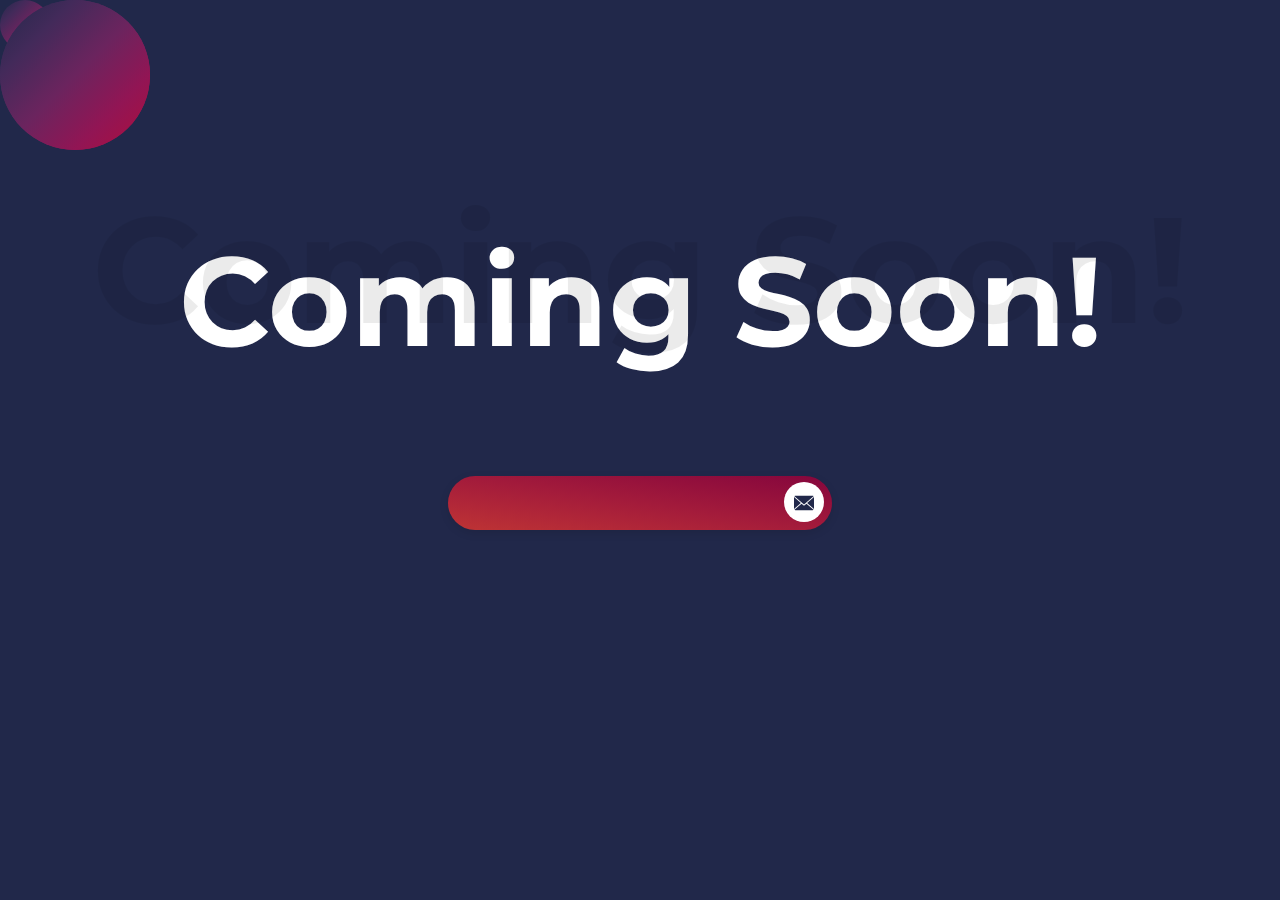
<file: index.html>
<!DOCTYPE html>
<html lang="eng">
<head>
    <meta charset="utf-8">
    <title>Coming Soon</title>
    <meta name="description" content="">
    <meta http-equiv="X-UA-Compatible" content="IE=edge">
    <meta name="viewport" content="width=device-width, initial-scale=1, maximum-scale=1">
    <meta property="og:image" content="path/to/image.jpg">
    <link href="https://fonts.googleapis.com/css?family=Montserrat" rel="stylesheet">
    <link rel="icon" href="img/favicon/favicon.ico">
    <link rel="apple-touch-icon" sizes="180x180" href="img/favicon/apple-touch-icon-180x180.png">
    <meta name="theme-color" content="#000">
    <link rel="stylesheet" href="css/main.min.css">
</head>
<body>

<main>
    <div id="coming-soon">
        <div class="background">
            <div class="burble"></div>
            <div class="burble"></div>
            <div class="burble"></div>
            <div class="burble"></div>
        </div>

        <div class="coming-wrapp">
            <h1>Coming Soon!</h1>
            <h1 class="shadow">Coming Soon!</h1>
            <div class="subscribe">
                <input type="email" name="subscibe" required>
                <button type="submit" class="pulse">
                    <img src="img/coming-soon/mail.svg" alt="mail">
                </button>
            </div>
        </div>
    </div>
</main>


<script src="js/scripts.min.js"></script>

</body>
</html>
</file>
<file: css/main.min.css>
@font-face {
    font-family: roboto-example;
    font-weight: 400;
    font-style: normal;
    src: url(../fonts/RobotoRegular/RobotoRegular.eot);
    src: url(../fonts/RobotoRegular/RobotoRegular.eot?#iefix) format("embedded-opentype"), url(../fonts/RobotoRegular/RobotoRegular.woff) format("woff"), url(../fonts/RobotoRegular/RobotoRegular.ttf) format("truetype")
}

@font-face {
    font-family: roboto-example;
    font-weight: 700;
    font-style: normal;
    src: url(../fonts/RobotoBold/RobotoBold.eot);
    src: url(../fonts/RobotoBold/RobotoBold.eot?#iefix) format("embedded-opentype"), url(../fonts/RobotoBold/RobotoBold.woff) format("woff"), url(../fonts/RobotoBold/RobotoBold.ttf) format("truetype")
}

*, ::after, ::before {
    -webkit-box-sizing: border-box;
    box-sizing: border-box
}

html {
    font-family: sans-serif;
    line-height: 1.15;
    -webkit-text-size-adjust: 100%;
    -ms-text-size-adjust: 100%;
    -ms-overflow-style: scrollbar;
    -webkit-tap-highlight-color: transparent
}

@-ms-viewport {
    width: device-width
}

article, aside, dialog, figcaption, figure, footer, header, hgroup, main, nav, section {
    display: block
}

body {
    margin: 0;
    font-family: -apple-system, BlinkMacSystemFont, "Segoe UI", Roboto, "Helvetica Neue", Arial, sans-serif, "Apple Color Emoji", "Segoe UI Emoji", "Segoe UI Symbol";
    font-size: 1rem;
    font-weight: 400;
    line-height: 1.5;
    color: #212529;
    text-align: left;
    background-color: #fff
}

[tabindex="-1"]:focus {
    outline: 0 !important
}

hr {
    -webkit-box-sizing: content-box;
    box-sizing: content-box;
    height: 0;
    overflow: visible
}

h1, h2, h3, h4, h5, h6 {
    margin-top: 0;
    margin-bottom: .5rem
}

p {
    margin-top: 0;
    margin-bottom: 1rem
}

abbr[data-original-title], abbr[title] {
    text-decoration: underline;
    -webkit-text-decoration: underline dotted;
    text-decoration: underline dotted;
    cursor: help;
    border-bottom: 0
}

address {
    margin-bottom: 1rem;
    font-style: normal;
    line-height: inherit
}

dl, ol, ul {
    margin-top: 0;
    margin-bottom: 1rem
}

ol ol, ol ul, ul ol, ul ul {
    margin-bottom: 0
}

dt {
    font-weight: 700
}

dd {
    margin-bottom: .5rem;
    margin-left: 0
}

blockquote {
    margin: 0 0 1rem
}

dfn {
    font-style: italic
}

b, strong {
    font-weight: bolder
}

small {
    font-size: 80%
}

sub, sup {
    position: relative;
    font-size: 75%;
    line-height: 0;
    vertical-align: baseline
}

sub {
    bottom: -.25em
}

sup {
    top: -.5em
}

a {
    color: #21284a;
    text-decoration: none;
    background-color: transparent;
    -webkit-text-decoration-skip: objects
}

a:hover {
    color: #090b15;
    text-decoration: underline
}

a:not([href]):not([tabindex]) {
    color: inherit;
    text-decoration: none
}

a:not([href]):not([tabindex]):focus, a:not([href]):not([tabindex]):hover {
    color: inherit;
    text-decoration: none
}

a:not([href]):not([tabindex]):focus {
    outline: 0
}

code, kbd, pre, samp {
    font-family: monospace, monospace;
    font-size: 1em
}

pre {
    margin-top: 0;
    margin-bottom: 1rem;
    overflow: auto;
    -ms-overflow-style: scrollbar
}

figure {
    margin: 0 0 1rem
}

img {
    vertical-align: middle;
    border-style: none
}

svg:not(:root) {
    overflow: hidden
}

table {
    border-collapse: collapse
}

caption {
    padding-top: .75rem;
    padding-bottom: .75rem;
    color: #6c757d;
    text-align: left;
    caption-side: bottom
}

th {
    text-align: inherit
}

label {
    display: inline-block;
    margin-bottom: .5rem
}

button {
    -webkit-border-radius: 0;
    border-radius: 0
}

button:focus {
    outline: 1px dotted;
    outline: 5px auto -webkit-focus-ring-color
}

button, input, optgroup, select, textarea {
    margin: 0;
    font-family: inherit;
    font-size: inherit;
    line-height: inherit
}

button, input {
    overflow: visible
}

button, select {
    text-transform: none
}

[type=reset], [type=submit], button, html [type=button] {
    -webkit-appearance: button
}

[type=button]::-moz-focus-inner, [type=reset]::-moz-focus-inner, [type=submit]::-moz-focus-inner, button::-moz-focus-inner {
    padding: 0;
    border-style: none
}

input[type=checkbox], input[type=radio] {
    -webkit-box-sizing: border-box;
    box-sizing: border-box;
    padding: 0
}

input[type=date], input[type=datetime-local], input[type=month], input[type=time] {
    -webkit-appearance: listbox
}

textarea {
    overflow: auto;
    resize: vertical
}

fieldset {
    min-width: 0;
    padding: 0;
    margin: 0;
    border: 0
}

legend {
    display: block;
    width: 100%;
    max-width: 100%;
    padding: 0;
    margin-bottom: .5rem;
    font-size: 1.5rem;
    line-height: inherit;
    color: inherit;
    white-space: normal
}

progress {
    vertical-align: baseline
}

[type=number]::-webkit-inner-spin-button, [type=number]::-webkit-outer-spin-button {
    height: auto
}

[type=search] {
    outline-offset: -2px;
    -webkit-appearance: none
}

[type=search]::-webkit-search-cancel-button, [type=search]::-webkit-search-decoration {
    -webkit-appearance: none
}

::-webkit-file-upload-button {
    font: inherit;
    -webkit-appearance: button
}

output {
    display: inline-block
}

summary {
    display: list-item;
    cursor: pointer
}

template {
    display: none
}

[hidden] {
    display: none !important
}

@-ms-viewport {
    width: device-width
}

html {
    -webkit-box-sizing: border-box;
    box-sizing: border-box;
    -ms-overflow-style: scrollbar
}

*, ::after, ::before {
    -webkit-box-sizing: inherit;
    box-sizing: inherit
}

.container {
    width: 100%;
    padding-right: 15px;
    padding-left: 15px;
    margin-right: auto;
    margin-left: auto
}

@media (min-width: 576px) {
    .container {
        max-width: 540px
    }
}

@media (min-width: 768px) {
    .container {
        max-width: 720px
    }
}

@media (min-width: 992px) {
    .container {
        max-width: 960px
    }
}

@media (min-width: 1200px) {
    .container {
        max-width: 1140px
    }
}

@media (min-width: 1400px) {
    .container {
        max-width: 1400px
    }
}

.container-fluid {
    width: 100%;
    padding-right: 15px;
    padding-left: 15px;
    margin-right: auto;
    margin-left: auto
}

.row {
    display: -webkit-box;
    display: -webkit-flex;
    display: -ms-flexbox;
    display: flex;
    -webkit-flex-wrap: wrap;
    -ms-flex-wrap: wrap;
    flex-wrap: wrap;
    margin-right: -15px;
    margin-left: -15px
}

.no-gutters {
    margin-right: 0;
    margin-left: 0
}

.no-gutters > .col, .no-gutters > [class*=col-] {
    padding-right: 0;
    padding-left: 0
}

.col, .col-1, .col-10, .col-11, .col-12, .col-2, .col-3, .col-4, .col-5, .col-6, .col-7, .col-8, .col-9, .col-auto, .col-lg, .col-lg-1, .col-lg-10, .col-lg-11, .col-lg-12, .col-lg-2, .col-lg-3, .col-lg-4, .col-lg-5, .col-lg-6, .col-lg-7, .col-lg-8, .col-lg-9, .col-lg-auto, .col-md, .col-md-1, .col-md-10, .col-md-11, .col-md-12, .col-md-2, .col-md-3, .col-md-4, .col-md-5, .col-md-6, .col-md-7, .col-md-8, .col-md-9, .col-md-auto, .col-mega-lg, .col-mega-lg-1, .col-mega-lg-10, .col-mega-lg-11, .col-mega-lg-12, .col-mega-lg-2, .col-mega-lg-3, .col-mega-lg-4, .col-mega-lg-5, .col-mega-lg-6, .col-mega-lg-7, .col-mega-lg-8, .col-mega-lg-9, .col-mega-lg-auto, .col-sm, .col-sm-1, .col-sm-10, .col-sm-11, .col-sm-12, .col-sm-2, .col-sm-3, .col-sm-4, .col-sm-5, .col-sm-6, .col-sm-7, .col-sm-8, .col-sm-9, .col-sm-auto, .col-xl, .col-xl-1, .col-xl-10, .col-xl-11, .col-xl-12, .col-xl-2, .col-xl-3, .col-xl-4, .col-xl-5, .col-xl-6, .col-xl-7, .col-xl-8, .col-xl-9, .col-xl-auto {
    position: relative;
    width: 100%;
    min-height: 1px;
    padding-right: 15px;
    padding-left: 15px
}

.col {
    -webkit-flex-basis: 0;
    -ms-flex-preferred-size: 0;
    flex-basis: 0;
    -webkit-box-flex: 1;
    -webkit-flex-grow: 1;
    -ms-flex-positive: 1;
    flex-grow: 1;
    max-width: 100%
}

.col-auto {
    -webkit-box-flex: 0;
    -webkit-flex: 0 0 auto;
    -ms-flex: 0 0 auto;
    flex: 0 0 auto;
    width: auto;
    max-width: none
}

.col-1 {
    -webkit-box-flex: 0;
    -webkit-flex: 0 0 8.33333%;
    -ms-flex: 0 0 8.33333%;
    flex: 0 0 8.33333%;
    max-width: 8.33333%
}

.col-2 {
    -webkit-box-flex: 0;
    -webkit-flex: 0 0 16.66667%;
    -ms-flex: 0 0 16.66667%;
    flex: 0 0 16.66667%;
    max-width: 16.66667%
}

.col-3 {
    -webkit-box-flex: 0;
    -webkit-flex: 0 0 25%;
    -ms-flex: 0 0 25%;
    flex: 0 0 25%;
    max-width: 25%
}

.col-4 {
    -webkit-box-flex: 0;
    -webkit-flex: 0 0 33.33333%;
    -ms-flex: 0 0 33.33333%;
    flex: 0 0 33.33333%;
    max-width: 33.33333%
}

.col-5 {
    -webkit-box-flex: 0;
    -webkit-flex: 0 0 41.66667%;
    -ms-flex: 0 0 41.66667%;
    flex: 0 0 41.66667%;
    max-width: 41.66667%
}

.col-6 {
    -webkit-box-flex: 0;
    -webkit-flex: 0 0 50%;
    -ms-flex: 0 0 50%;
    flex: 0 0 50%;
    max-width: 50%
}

.col-7 {
    -webkit-box-flex: 0;
    -webkit-flex: 0 0 58.33333%;
    -ms-flex: 0 0 58.33333%;
    flex: 0 0 58.33333%;
    max-width: 58.33333%
}

.col-8 {
    -webkit-box-flex: 0;
    -webkit-flex: 0 0 66.66667%;
    -ms-flex: 0 0 66.66667%;
    flex: 0 0 66.66667%;
    max-width: 66.66667%
}

.col-9 {
    -webkit-box-flex: 0;
    -webkit-flex: 0 0 75%;
    -ms-flex: 0 0 75%;
    flex: 0 0 75%;
    max-width: 75%
}

.col-10 {
    -webkit-box-flex: 0;
    -webkit-flex: 0 0 83.33333%;
    -ms-flex: 0 0 83.33333%;
    flex: 0 0 83.33333%;
    max-width: 83.33333%
}

.col-11 {
    -webkit-box-flex: 0;
    -webkit-flex: 0 0 91.66667%;
    -ms-flex: 0 0 91.66667%;
    flex: 0 0 91.66667%;
    max-width: 91.66667%
}

.col-12 {
    -webkit-box-flex: 0;
    -webkit-flex: 0 0 100%;
    -ms-flex: 0 0 100%;
    flex: 0 0 100%;
    max-width: 100%
}

.order-first {
    -webkit-box-ordinal-group: 0;
    -webkit-order: -1;
    -ms-flex-order: -1;
    order: -1
}

.order-last {
    -webkit-box-ordinal-group: 14;
    -webkit-order: 13;
    -ms-flex-order: 13;
    order: 13
}

.order-0 {
    -webkit-box-ordinal-group: 1;
    -webkit-order: 0;
    -ms-flex-order: 0;
    order: 0
}

.order-1 {
    -webkit-box-ordinal-group: 2;
    -webkit-order: 1;
    -ms-flex-order: 1;
    order: 1
}

.order-2 {
    -webkit-box-ordinal-group: 3;
    -webkit-order: 2;
    -ms-flex-order: 2;
    order: 2
}

.order-3 {
    -webkit-box-ordinal-group: 4;
    -webkit-order: 3;
    -ms-flex-order: 3;
    order: 3
}

.order-4 {
    -webkit-box-ordinal-group: 5;
    -webkit-order: 4;
    -ms-flex-order: 4;
    order: 4
}

.order-5 {
    -webkit-box-ordinal-group: 6;
    -webkit-order: 5;
    -ms-flex-order: 5;
    order: 5
}

.order-6 {
    -webkit-box-ordinal-group: 7;
    -webkit-order: 6;
    -ms-flex-order: 6;
    order: 6
}

.order-7 {
    -webkit-box-ordinal-group: 8;
    -webkit-order: 7;
    -ms-flex-order: 7;
    order: 7
}

.order-8 {
    -webkit-box-ordinal-group: 9;
    -webkit-order: 8;
    -ms-flex-order: 8;
    order: 8
}

.order-9 {
    -webkit-box-ordinal-group: 10;
    -webkit-order: 9;
    -ms-flex-order: 9;
    order: 9
}

.order-10 {
    -webkit-box-ordinal-group: 11;
    -webkit-order: 10;
    -ms-flex-order: 10;
    order: 10
}

.order-11 {
    -webkit-box-ordinal-group: 12;
    -webkit-order: 11;
    -ms-flex-order: 11;
    order: 11
}

.order-12 {
    -webkit-box-ordinal-group: 13;
    -webkit-order: 12;
    -ms-flex-order: 12;
    order: 12
}

.offset-1 {
    margin-left: 8.33333%
}

.offset-2 {
    margin-left: 16.66667%
}

.offset-3 {
    margin-left: 25%
}

.offset-4 {
    margin-left: 33.33333%
}

.offset-5 {
    margin-left: 41.66667%
}

.offset-6 {
    margin-left: 50%
}

.offset-7 {
    margin-left: 58.33333%
}

.offset-8 {
    margin-left: 66.66667%
}

.offset-9 {
    margin-left: 75%
}

.offset-10 {
    margin-left: 83.33333%
}

.offset-11 {
    margin-left: 91.66667%
}

@media (min-width: 576px) {
    .col-sm {
        -webkit-flex-basis: 0;
        -ms-flex-preferred-size: 0;
        flex-basis: 0;
        -webkit-box-flex: 1;
        -webkit-flex-grow: 1;
        -ms-flex-positive: 1;
        flex-grow: 1;
        max-width: 100%
    }

    .col-sm-auto {
        -webkit-box-flex: 0;
        -webkit-flex: 0 0 auto;
        -ms-flex: 0 0 auto;
        flex: 0 0 auto;
        width: auto;
        max-width: none
    }

    .col-sm-1 {
        -webkit-box-flex: 0;
        -webkit-flex: 0 0 8.33333%;
        -ms-flex: 0 0 8.33333%;
        flex: 0 0 8.33333%;
        max-width: 8.33333%
    }

    .col-sm-2 {
        -webkit-box-flex: 0;
        -webkit-flex: 0 0 16.66667%;
        -ms-flex: 0 0 16.66667%;
        flex: 0 0 16.66667%;
        max-width: 16.66667%
    }

    .col-sm-3 {
        -webkit-box-flex: 0;
        -webkit-flex: 0 0 25%;
        -ms-flex: 0 0 25%;
        flex: 0 0 25%;
        max-width: 25%
    }

    .col-sm-4 {
        -webkit-box-flex: 0;
        -webkit-flex: 0 0 33.33333%;
        -ms-flex: 0 0 33.33333%;
        flex: 0 0 33.33333%;
        max-width: 33.33333%
    }

    .col-sm-5 {
        -webkit-box-flex: 0;
        -webkit-flex: 0 0 41.66667%;
        -ms-flex: 0 0 41.66667%;
        flex: 0 0 41.66667%;
        max-width: 41.66667%
    }

    .col-sm-6 {
        -webkit-box-flex: 0;
        -webkit-flex: 0 0 50%;
        -ms-flex: 0 0 50%;
        flex: 0 0 50%;
        max-width: 50%
    }

    .col-sm-7 {
        -webkit-box-flex: 0;
        -webkit-flex: 0 0 58.33333%;
        -ms-flex: 0 0 58.33333%;
        flex: 0 0 58.33333%;
        max-width: 58.33333%
    }

    .col-sm-8 {
        -webkit-box-flex: 0;
        -webkit-flex: 0 0 66.66667%;
        -ms-flex: 0 0 66.66667%;
        flex: 0 0 66.66667%;
        max-width: 66.66667%
    }

    .col-sm-9 {
        -webkit-box-flex: 0;
        -webkit-flex: 0 0 75%;
        -ms-flex: 0 0 75%;
        flex: 0 0 75%;
        max-width: 75%
    }

    .col-sm-10 {
        -webkit-box-flex: 0;
        -webkit-flex: 0 0 83.33333%;
        -ms-flex: 0 0 83.33333%;
        flex: 0 0 83.33333%;
        max-width: 83.33333%
    }

    .col-sm-11 {
        -webkit-box-flex: 0;
        -webkit-flex: 0 0 91.66667%;
        -ms-flex: 0 0 91.66667%;
        flex: 0 0 91.66667%;
        max-width: 91.66667%
    }

    .col-sm-12 {
        -webkit-box-flex: 0;
        -webkit-flex: 0 0 100%;
        -ms-flex: 0 0 100%;
        flex: 0 0 100%;
        max-width: 100%
    }

    .order-sm-first {
        -webkit-box-ordinal-group: 0;
        -webkit-order: -1;
        -ms-flex-order: -1;
        order: -1
    }

    .order-sm-last {
        -webkit-box-ordinal-group: 14;
        -webkit-order: 13;
        -ms-flex-order: 13;
        order: 13
    }

    .order-sm-0 {
        -webkit-box-ordinal-group: 1;
        -webkit-order: 0;
        -ms-flex-order: 0;
        order: 0
    }

    .order-sm-1 {
        -webkit-box-ordinal-group: 2;
        -webkit-order: 1;
        -ms-flex-order: 1;
        order: 1
    }

    .order-sm-2 {
        -webkit-box-ordinal-group: 3;
        -webkit-order: 2;
        -ms-flex-order: 2;
        order: 2
    }

    .order-sm-3 {
        -webkit-box-ordinal-group: 4;
        -webkit-order: 3;
        -ms-flex-order: 3;
        order: 3
    }

    .order-sm-4 {
        -webkit-box-ordinal-group: 5;
        -webkit-order: 4;
        -ms-flex-order: 4;
        order: 4
    }

    .order-sm-5 {
        -webkit-box-ordinal-group: 6;
        -webkit-order: 5;
        -ms-flex-order: 5;
        order: 5
    }

    .order-sm-6 {
        -webkit-box-ordinal-group: 7;
        -webkit-order: 6;
        -ms-flex-order: 6;
        order: 6
    }

    .order-sm-7 {
        -webkit-box-ordinal-group: 8;
        -webkit-order: 7;
        -ms-flex-order: 7;
        order: 7
    }

    .order-sm-8 {
        -webkit-box-ordinal-group: 9;
        -webkit-order: 8;
        -ms-flex-order: 8;
        order: 8
    }

    .order-sm-9 {
        -webkit-box-ordinal-group: 10;
        -webkit-order: 9;
        -ms-flex-order: 9;
        order: 9
    }

    .order-sm-10 {
        -webkit-box-ordinal-group: 11;
        -webkit-order: 10;
        -ms-flex-order: 10;
        order: 10
    }

    .order-sm-11 {
        -webkit-box-ordinal-group: 12;
        -webkit-order: 11;
        -ms-flex-order: 11;
        order: 11
    }

    .order-sm-12 {
        -webkit-box-ordinal-group: 13;
        -webkit-order: 12;
        -ms-flex-order: 12;
        order: 12
    }

    .offset-sm-0 {
        margin-left: 0
    }

    .offset-sm-1 {
        margin-left: 8.33333%
    }

    .offset-sm-2 {
        margin-left: 16.66667%
    }

    .offset-sm-3 {
        margin-left: 25%
    }

    .offset-sm-4 {
        margin-left: 33.33333%
    }

    .offset-sm-5 {
        margin-left: 41.66667%
    }

    .offset-sm-6 {
        margin-left: 50%
    }

    .offset-sm-7 {
        margin-left: 58.33333%
    }

    .offset-sm-8 {
        margin-left: 66.66667%
    }

    .offset-sm-9 {
        margin-left: 75%
    }

    .offset-sm-10 {
        margin-left: 83.33333%
    }

    .offset-sm-11 {
        margin-left: 91.66667%
    }
}

@media (min-width: 768px) {
    .col-md {
        -webkit-flex-basis: 0;
        -ms-flex-preferred-size: 0;
        flex-basis: 0;
        -webkit-box-flex: 1;
        -webkit-flex-grow: 1;
        -ms-flex-positive: 1;
        flex-grow: 1;
        max-width: 100%
    }

    .col-md-auto {
        -webkit-box-flex: 0;
        -webkit-flex: 0 0 auto;
        -ms-flex: 0 0 auto;
        flex: 0 0 auto;
        width: auto;
        max-width: none
    }

    .col-md-1 {
        -webkit-box-flex: 0;
        -webkit-flex: 0 0 8.33333%;
        -ms-flex: 0 0 8.33333%;
        flex: 0 0 8.33333%;
        max-width: 8.33333%
    }

    .col-md-2 {
        -webkit-box-flex: 0;
        -webkit-flex: 0 0 16.66667%;
        -ms-flex: 0 0 16.66667%;
        flex: 0 0 16.66667%;
        max-width: 16.66667%
    }

    .col-md-3 {
        -webkit-box-flex: 0;
        -webkit-flex: 0 0 25%;
        -ms-flex: 0 0 25%;
        flex: 0 0 25%;
        max-width: 25%
    }

    .col-md-4 {
        -webkit-box-flex: 0;
        -webkit-flex: 0 0 33.33333%;
        -ms-flex: 0 0 33.33333%;
        flex: 0 0 33.33333%;
        max-width: 33.33333%
    }

    .col-md-5 {
        -webkit-box-flex: 0;
        -webkit-flex: 0 0 41.66667%;
        -ms-flex: 0 0 41.66667%;
        flex: 0 0 41.66667%;
        max-width: 41.66667%
    }

    .col-md-6 {
        -webkit-box-flex: 0;
        -webkit-flex: 0 0 50%;
        -ms-flex: 0 0 50%;
        flex: 0 0 50%;
        max-width: 50%
    }

    .col-md-7 {
        -webkit-box-flex: 0;
        -webkit-flex: 0 0 58.33333%;
        -ms-flex: 0 0 58.33333%;
        flex: 0 0 58.33333%;
        max-width: 58.33333%
    }

    .col-md-8 {
        -webkit-box-flex: 0;
        -webkit-flex: 0 0 66.66667%;
        -ms-flex: 0 0 66.66667%;
        flex: 0 0 66.66667%;
        max-width: 66.66667%
    }

    .col-md-9 {
        -webkit-box-flex: 0;
        -webkit-flex: 0 0 75%;
        -ms-flex: 0 0 75%;
        flex: 0 0 75%;
        max-width: 75%
    }

    .col-md-10 {
        -webkit-box-flex: 0;
        -webkit-flex: 0 0 83.33333%;
        -ms-flex: 0 0 83.33333%;
        flex: 0 0 83.33333%;
        max-width: 83.33333%
    }

    .col-md-11 {
        -webkit-box-flex: 0;
        -webkit-flex: 0 0 91.66667%;
        -ms-flex: 0 0 91.66667%;
        flex: 0 0 91.66667%;
        max-width: 91.66667%
    }

    .col-md-12 {
        -webkit-box-flex: 0;
        -webkit-flex: 0 0 100%;
        -ms-flex: 0 0 100%;
        flex: 0 0 100%;
        max-width: 100%
    }

    .order-md-first {
        -webkit-box-ordinal-group: 0;
        -webkit-order: -1;
        -ms-flex-order: -1;
        order: -1
    }

    .order-md-last {
        -webkit-box-ordinal-group: 14;
        -webkit-order: 13;
        -ms-flex-order: 13;
        order: 13
    }

    .order-md-0 {
        -webkit-box-ordinal-group: 1;
        -webkit-order: 0;
        -ms-flex-order: 0;
        order: 0
    }

    .order-md-1 {
        -webkit-box-ordinal-group: 2;
        -webkit-order: 1;
        -ms-flex-order: 1;
        order: 1
    }

    .order-md-2 {
        -webkit-box-ordinal-group: 3;
        -webkit-order: 2;
        -ms-flex-order: 2;
        order: 2
    }

    .order-md-3 {
        -webkit-box-ordinal-group: 4;
        -webkit-order: 3;
        -ms-flex-order: 3;
        order: 3
    }

    .order-md-4 {
        -webkit-box-ordinal-group: 5;
        -webkit-order: 4;
        -ms-flex-order: 4;
        order: 4
    }

    .order-md-5 {
        -webkit-box-ordinal-group: 6;
        -webkit-order: 5;
        -ms-flex-order: 5;
        order: 5
    }

    .order-md-6 {
        -webkit-box-ordinal-group: 7;
        -webkit-order: 6;
        -ms-flex-order: 6;
        order: 6
    }

    .order-md-7 {
        -webkit-box-ordinal-group: 8;
        -webkit-order: 7;
        -ms-flex-order: 7;
        order: 7
    }

    .order-md-8 {
        -webkit-box-ordinal-group: 9;
        -webkit-order: 8;
        -ms-flex-order: 8;
        order: 8
    }

    .order-md-9 {
        -webkit-box-ordinal-group: 10;
        -webkit-order: 9;
        -ms-flex-order: 9;
        order: 9
    }

    .order-md-10 {
        -webkit-box-ordinal-group: 11;
        -webkit-order: 10;
        -ms-flex-order: 10;
        order: 10
    }

    .order-md-11 {
        -webkit-box-ordinal-group: 12;
        -webkit-order: 11;
        -ms-flex-order: 11;
        order: 11
    }

    .order-md-12 {
        -webkit-box-ordinal-group: 13;
        -webkit-order: 12;
        -ms-flex-order: 12;
        order: 12
    }

    .offset-md-0 {
        margin-left: 0
    }

    .offset-md-1 {
        margin-left: 8.33333%
    }

    .offset-md-2 {
        margin-left: 16.66667%
    }

    .offset-md-3 {
        margin-left: 25%
    }

    .offset-md-4 {
        margin-left: 33.33333%
    }

    .offset-md-5 {
        margin-left: 41.66667%
    }

    .offset-md-6 {
        margin-left: 50%
    }

    .offset-md-7 {
        margin-left: 58.33333%
    }

    .offset-md-8 {
        margin-left: 66.66667%
    }

    .offset-md-9 {
        margin-left: 75%
    }

    .offset-md-10 {
        margin-left: 83.33333%
    }

    .offset-md-11 {
        margin-left: 91.66667%
    }
}

@media (min-width: 992px) {
    .col-lg {
        -webkit-flex-basis: 0;
        -ms-flex-preferred-size: 0;
        flex-basis: 0;
        -webkit-box-flex: 1;
        -webkit-flex-grow: 1;
        -ms-flex-positive: 1;
        flex-grow: 1;
        max-width: 100%
    }

    .col-lg-auto {
        -webkit-box-flex: 0;
        -webkit-flex: 0 0 auto;
        -ms-flex: 0 0 auto;
        flex: 0 0 auto;
        width: auto;
        max-width: none
    }

    .col-lg-1 {
        -webkit-box-flex: 0;
        -webkit-flex: 0 0 8.33333%;
        -ms-flex: 0 0 8.33333%;
        flex: 0 0 8.33333%;
        max-width: 8.33333%
    }

    .col-lg-2 {
        -webkit-box-flex: 0;
        -webkit-flex: 0 0 16.66667%;
        -ms-flex: 0 0 16.66667%;
        flex: 0 0 16.66667%;
        max-width: 16.66667%
    }

    .col-lg-3 {
        -webkit-box-flex: 0;
        -webkit-flex: 0 0 25%;
        -ms-flex: 0 0 25%;
        flex: 0 0 25%;
        max-width: 25%
    }

    .col-lg-4 {
        -webkit-box-flex: 0;
        -webkit-flex: 0 0 33.33333%;
        -ms-flex: 0 0 33.33333%;
        flex: 0 0 33.33333%;
        max-width: 33.33333%
    }

    .col-lg-5 {
        -webkit-box-flex: 0;
        -webkit-flex: 0 0 41.66667%;
        -ms-flex: 0 0 41.66667%;
        flex: 0 0 41.66667%;
        max-width: 41.66667%
    }

    .col-lg-6 {
        -webkit-box-flex: 0;
        -webkit-flex: 0 0 50%;
        -ms-flex: 0 0 50%;
        flex: 0 0 50%;
        max-width: 50%
    }

    .col-lg-7 {
        -webkit-box-flex: 0;
        -webkit-flex: 0 0 58.33333%;
        -ms-flex: 0 0 58.33333%;
        flex: 0 0 58.33333%;
        max-width: 58.33333%
    }

    .col-lg-8 {
        -webkit-box-flex: 0;
        -webkit-flex: 0 0 66.66667%;
        -ms-flex: 0 0 66.66667%;
        flex: 0 0 66.66667%;
        max-width: 66.66667%
    }

    .col-lg-9 {
        -webkit-box-flex: 0;
        -webkit-flex: 0 0 75%;
        -ms-flex: 0 0 75%;
        flex: 0 0 75%;
        max-width: 75%
    }

    .col-lg-10 {
        -webkit-box-flex: 0;
        -webkit-flex: 0 0 83.33333%;
        -ms-flex: 0 0 83.33333%;
        flex: 0 0 83.33333%;
        max-width: 83.33333%
    }

    .col-lg-11 {
        -webkit-box-flex: 0;
        -webkit-flex: 0 0 91.66667%;
        -ms-flex: 0 0 91.66667%;
        flex: 0 0 91.66667%;
        max-width: 91.66667%
    }

    .col-lg-12 {
        -webkit-box-flex: 0;
        -webkit-flex: 0 0 100%;
        -ms-flex: 0 0 100%;
        flex: 0 0 100%;
        max-width: 100%
    }

    .order-lg-first {
        -webkit-box-ordinal-group: 0;
        -webkit-order: -1;
        -ms-flex-order: -1;
        order: -1
    }

    .order-lg-last {
        -webkit-box-ordinal-group: 14;
        -webkit-order: 13;
        -ms-flex-order: 13;
        order: 13
    }

    .order-lg-0 {
        -webkit-box-ordinal-group: 1;
        -webkit-order: 0;
        -ms-flex-order: 0;
        order: 0
    }

    .order-lg-1 {
        -webkit-box-ordinal-group: 2;
        -webkit-order: 1;
        -ms-flex-order: 1;
        order: 1
    }

    .order-lg-2 {
        -webkit-box-ordinal-group: 3;
        -webkit-order: 2;
        -ms-flex-order: 2;
        order: 2
    }

    .order-lg-3 {
        -webkit-box-ordinal-group: 4;
        -webkit-order: 3;
        -ms-flex-order: 3;
        order: 3
    }

    .order-lg-4 {
        -webkit-box-ordinal-group: 5;
        -webkit-order: 4;
        -ms-flex-order: 4;
        order: 4
    }

    .order-lg-5 {
        -webkit-box-ordinal-group: 6;
        -webkit-order: 5;
        -ms-flex-order: 5;
        order: 5
    }

    .order-lg-6 {
        -webkit-box-ordinal-group: 7;
        -webkit-order: 6;
        -ms-flex-order: 6;
        order: 6
    }

    .order-lg-7 {
        -webkit-box-ordinal-group: 8;
        -webkit-order: 7;
        -ms-flex-order: 7;
        order: 7
    }

    .order-lg-8 {
        -webkit-box-ordinal-group: 9;
        -webkit-order: 8;
        -ms-flex-order: 8;
        order: 8
    }

    .order-lg-9 {
        -webkit-box-ordinal-group: 10;
        -webkit-order: 9;
        -ms-flex-order: 9;
        order: 9
    }

    .order-lg-10 {
        -webkit-box-ordinal-group: 11;
        -webkit-order: 10;
        -ms-flex-order: 10;
        order: 10
    }

    .order-lg-11 {
        -webkit-box-ordinal-group: 12;
        -webkit-order: 11;
        -ms-flex-order: 11;
        order: 11
    }

    .order-lg-12 {
        -webkit-box-ordinal-group: 13;
        -webkit-order: 12;
        -ms-flex-order: 12;
        order: 12
    }

    .offset-lg-0 {
        margin-left: 0
    }

    .offset-lg-1 {
        margin-left: 8.33333%
    }

    .offset-lg-2 {
        margin-left: 16.66667%
    }

    .offset-lg-3 {
        margin-left: 25%
    }

    .offset-lg-4 {
        margin-left: 33.33333%
    }

    .offset-lg-5 {
        margin-left: 41.66667%
    }

    .offset-lg-6 {
        margin-left: 50%
    }

    .offset-lg-7 {
        margin-left: 58.33333%
    }

    .offset-lg-8 {
        margin-left: 66.66667%
    }

    .offset-lg-9 {
        margin-left: 75%
    }

    .offset-lg-10 {
        margin-left: 83.33333%
    }

    .offset-lg-11 {
        margin-left: 91.66667%
    }
}

@media (min-width: 1200px) {
    .col-xl {
        -webkit-flex-basis: 0;
        -ms-flex-preferred-size: 0;
        flex-basis: 0;
        -webkit-box-flex: 1;
        -webkit-flex-grow: 1;
        -ms-flex-positive: 1;
        flex-grow: 1;
        max-width: 100%
    }

    .col-xl-auto {
        -webkit-box-flex: 0;
        -webkit-flex: 0 0 auto;
        -ms-flex: 0 0 auto;
        flex: 0 0 auto;
        width: auto;
        max-width: none
    }

    .col-xl-1 {
        -webkit-box-flex: 0;
        -webkit-flex: 0 0 8.33333%;
        -ms-flex: 0 0 8.33333%;
        flex: 0 0 8.33333%;
        max-width: 8.33333%
    }

    .col-xl-2 {
        -webkit-box-flex: 0;
        -webkit-flex: 0 0 16.66667%;
        -ms-flex: 0 0 16.66667%;
        flex: 0 0 16.66667%;
        max-width: 16.66667%
    }

    .col-xl-3 {
        -webkit-box-flex: 0;
        -webkit-flex: 0 0 25%;
        -ms-flex: 0 0 25%;
        flex: 0 0 25%;
        max-width: 25%
    }

    .col-xl-4 {
        -webkit-box-flex: 0;
        -webkit-flex: 0 0 33.33333%;
        -ms-flex: 0 0 33.33333%;
        flex: 0 0 33.33333%;
        max-width: 33.33333%
    }

    .col-xl-5 {
        -webkit-box-flex: 0;
        -webkit-flex: 0 0 41.66667%;
        -ms-flex: 0 0 41.66667%;
        flex: 0 0 41.66667%;
        max-width: 41.66667%
    }

    .col-xl-6 {
        -webkit-box-flex: 0;
        -webkit-flex: 0 0 50%;
        -ms-flex: 0 0 50%;
        flex: 0 0 50%;
        max-width: 50%
    }

    .col-xl-7 {
        -webkit-box-flex: 0;
        -webkit-flex: 0 0 58.33333%;
        -ms-flex: 0 0 58.33333%;
        flex: 0 0 58.33333%;
        max-width: 58.33333%
    }

    .col-xl-8 {
        -webkit-box-flex: 0;
        -webkit-flex: 0 0 66.66667%;
        -ms-flex: 0 0 66.66667%;
        flex: 0 0 66.66667%;
        max-width: 66.66667%
    }

    .col-xl-9 {
        -webkit-box-flex: 0;
        -webkit-flex: 0 0 75%;
        -ms-flex: 0 0 75%;
        flex: 0 0 75%;
        max-width: 75%
    }

    .col-xl-10 {
        -webkit-box-flex: 0;
        -webkit-flex: 0 0 83.33333%;
        -ms-flex: 0 0 83.33333%;
        flex: 0 0 83.33333%;
        max-width: 83.33333%
    }

    .col-xl-11 {
        -webkit-box-flex: 0;
        -webkit-flex: 0 0 91.66667%;
        -ms-flex: 0 0 91.66667%;
        flex: 0 0 91.66667%;
        max-width: 91.66667%
    }

    .col-xl-12 {
        -webkit-box-flex: 0;
        -webkit-flex: 0 0 100%;
        -ms-flex: 0 0 100%;
        flex: 0 0 100%;
        max-width: 100%
    }

    .order-xl-first {
        -webkit-box-ordinal-group: 0;
        -webkit-order: -1;
        -ms-flex-order: -1;
        order: -1
    }

    .order-xl-last {
        -webkit-box-ordinal-group: 14;
        -webkit-order: 13;
        -ms-flex-order: 13;
        order: 13
    }

    .order-xl-0 {
        -webkit-box-ordinal-group: 1;
        -webkit-order: 0;
        -ms-flex-order: 0;
        order: 0
    }

    .order-xl-1 {
        -webkit-box-ordinal-group: 2;
        -webkit-order: 1;
        -ms-flex-order: 1;
        order: 1
    }

    .order-xl-2 {
        -webkit-box-ordinal-group: 3;
        -webkit-order: 2;
        -ms-flex-order: 2;
        order: 2
    }

    .order-xl-3 {
        -webkit-box-ordinal-group: 4;
        -webkit-order: 3;
        -ms-flex-order: 3;
        order: 3
    }

    .order-xl-4 {
        -webkit-box-ordinal-group: 5;
        -webkit-order: 4;
        -ms-flex-order: 4;
        order: 4
    }

    .order-xl-5 {
        -webkit-box-ordinal-group: 6;
        -webkit-order: 5;
        -ms-flex-order: 5;
        order: 5
    }

    .order-xl-6 {
        -webkit-box-ordinal-group: 7;
        -webkit-order: 6;
        -ms-flex-order: 6;
        order: 6
    }

    .order-xl-7 {
        -webkit-box-ordinal-group: 8;
        -webkit-order: 7;
        -ms-flex-order: 7;
        order: 7
    }

    .order-xl-8 {
        -webkit-box-ordinal-group: 9;
        -webkit-order: 8;
        -ms-flex-order: 8;
        order: 8
    }

    .order-xl-9 {
        -webkit-box-ordinal-group: 10;
        -webkit-order: 9;
        -ms-flex-order: 9;
        order: 9
    }

    .order-xl-10 {
        -webkit-box-ordinal-group: 11;
        -webkit-order: 10;
        -ms-flex-order: 10;
        order: 10
    }

    .order-xl-11 {
        -webkit-box-ordinal-group: 12;
        -webkit-order: 11;
        -ms-flex-order: 11;
        order: 11
    }

    .order-xl-12 {
        -webkit-box-ordinal-group: 13;
        -webkit-order: 12;
        -ms-flex-order: 12;
        order: 12
    }

    .offset-xl-0 {
        margin-left: 0
    }

    .offset-xl-1 {
        margin-left: 8.33333%
    }

    .offset-xl-2 {
        margin-left: 16.66667%
    }

    .offset-xl-3 {
        margin-left: 25%
    }

    .offset-xl-4 {
        margin-left: 33.33333%
    }

    .offset-xl-5 {
        margin-left: 41.66667%
    }

    .offset-xl-6 {
        margin-left: 50%
    }

    .offset-xl-7 {
        margin-left: 58.33333%
    }

    .offset-xl-8 {
        margin-left: 66.66667%
    }

    .offset-xl-9 {
        margin-left: 75%
    }

    .offset-xl-10 {
        margin-left: 83.33333%
    }

    .offset-xl-11 {
        margin-left: 91.66667%
    }
}

@media (min-width: 1400px) {
    .col-mega-lg {
        -webkit-flex-basis: 0;
        -ms-flex-preferred-size: 0;
        flex-basis: 0;
        -webkit-box-flex: 1;
        -webkit-flex-grow: 1;
        -ms-flex-positive: 1;
        flex-grow: 1;
        max-width: 100%
    }

    .col-mega-lg-auto {
        -webkit-box-flex: 0;
        -webkit-flex: 0 0 auto;
        -ms-flex: 0 0 auto;
        flex: 0 0 auto;
        width: auto;
        max-width: none
    }

    .col-mega-lg-1 {
        -webkit-box-flex: 0;
        -webkit-flex: 0 0 8.33333%;
        -ms-flex: 0 0 8.33333%;
        flex: 0 0 8.33333%;
        max-width: 8.33333%
    }

    .col-mega-lg-2 {
        -webkit-box-flex: 0;
        -webkit-flex: 0 0 16.66667%;
        -ms-flex: 0 0 16.66667%;
        flex: 0 0 16.66667%;
        max-width: 16.66667%
    }

    .col-mega-lg-3 {
        -webkit-box-flex: 0;
        -webkit-flex: 0 0 25%;
        -ms-flex: 0 0 25%;
        flex: 0 0 25%;
        max-width: 25%
    }

    .col-mega-lg-4 {
        -webkit-box-flex: 0;
        -webkit-flex: 0 0 33.33333%;
        -ms-flex: 0 0 33.33333%;
        flex: 0 0 33.33333%;
        max-width: 33.33333%
    }

    .col-mega-lg-5 {
        -webkit-box-flex: 0;
        -webkit-flex: 0 0 41.66667%;
        -ms-flex: 0 0 41.66667%;
        flex: 0 0 41.66667%;
        max-width: 41.66667%
    }

    .col-mega-lg-6 {
        -webkit-box-flex: 0;
        -webkit-flex: 0 0 50%;
        -ms-flex: 0 0 50%;
        flex: 0 0 50%;
        max-width: 50%
    }

    .col-mega-lg-7 {
        -webkit-box-flex: 0;
        -webkit-flex: 0 0 58.33333%;
        -ms-flex: 0 0 58.33333%;
        flex: 0 0 58.33333%;
        max-width: 58.33333%
    }

    .col-mega-lg-8 {
        -webkit-box-flex: 0;
        -webkit-flex: 0 0 66.66667%;
        -ms-flex: 0 0 66.66667%;
        flex: 0 0 66.66667%;
        max-width: 66.66667%
    }

    .col-mega-lg-9 {
        -webkit-box-flex: 0;
        -webkit-flex: 0 0 75%;
        -ms-flex: 0 0 75%;
        flex: 0 0 75%;
        max-width: 75%
    }

    .col-mega-lg-10 {
        -webkit-box-flex: 0;
        -webkit-flex: 0 0 83.33333%;
        -ms-flex: 0 0 83.33333%;
        flex: 0 0 83.33333%;
        max-width: 83.33333%
    }

    .col-mega-lg-11 {
        -webkit-box-flex: 0;
        -webkit-flex: 0 0 91.66667%;
        -ms-flex: 0 0 91.66667%;
        flex: 0 0 91.66667%;
        max-width: 91.66667%
    }

    .col-mega-lg-12 {
        -webkit-box-flex: 0;
        -webkit-flex: 0 0 100%;
        -ms-flex: 0 0 100%;
        flex: 0 0 100%;
        max-width: 100%
    }

    .order-mega-lg-first {
        -webkit-box-ordinal-group: 0;
        -webkit-order: -1;
        -ms-flex-order: -1;
        order: -1
    }

    .order-mega-lg-last {
        -webkit-box-ordinal-group: 14;
        -webkit-order: 13;
        -ms-flex-order: 13;
        order: 13
    }

    .order-mega-lg-0 {
        -webkit-box-ordinal-group: 1;
        -webkit-order: 0;
        -ms-flex-order: 0;
        order: 0
    }

    .order-mega-lg-1 {
        -webkit-box-ordinal-group: 2;
        -webkit-order: 1;
        -ms-flex-order: 1;
        order: 1
    }

    .order-mega-lg-2 {
        -webkit-box-ordinal-group: 3;
        -webkit-order: 2;
        -ms-flex-order: 2;
        order: 2
    }

    .order-mega-lg-3 {
        -webkit-box-ordinal-group: 4;
        -webkit-order: 3;
        -ms-flex-order: 3;
        order: 3
    }

    .order-mega-lg-4 {
        -webkit-box-ordinal-group: 5;
        -webkit-order: 4;
        -ms-flex-order: 4;
        order: 4
    }

    .order-mega-lg-5 {
        -webkit-box-ordinal-group: 6;
        -webkit-order: 5;
        -ms-flex-order: 5;
        order: 5
    }

    .order-mega-lg-6 {
        -webkit-box-ordinal-group: 7;
        -webkit-order: 6;
        -ms-flex-order: 6;
        order: 6
    }

    .order-mega-lg-7 {
        -webkit-box-ordinal-group: 8;
        -webkit-order: 7;
        -ms-flex-order: 7;
        order: 7
    }

    .order-mega-lg-8 {
        -webkit-box-ordinal-group: 9;
        -webkit-order: 8;
        -ms-flex-order: 8;
        order: 8
    }

    .order-mega-lg-9 {
        -webkit-box-ordinal-group: 10;
        -webkit-order: 9;
        -ms-flex-order: 9;
        order: 9
    }

    .order-mega-lg-10 {
        -webkit-box-ordinal-group: 11;
        -webkit-order: 10;
        -ms-flex-order: 10;
        order: 10
    }

    .order-mega-lg-11 {
        -webkit-box-ordinal-group: 12;
        -webkit-order: 11;
        -ms-flex-order: 11;
        order: 11
    }

    .order-mega-lg-12 {
        -webkit-box-ordinal-group: 13;
        -webkit-order: 12;
        -ms-flex-order: 12;
        order: 12
    }

    .offset-mega-lg-0 {
        margin-left: 0
    }

    .offset-mega-lg-1 {
        margin-left: 8.33333%
    }

    .offset-mega-lg-2 {
        margin-left: 16.66667%
    }

    .offset-mega-lg-3 {
        margin-left: 25%
    }

    .offset-mega-lg-4 {
        margin-left: 33.33333%
    }

    .offset-mega-lg-5 {
        margin-left: 41.66667%
    }

    .offset-mega-lg-6 {
        margin-left: 50%
    }

    .offset-mega-lg-7 {
        margin-left: 58.33333%
    }

    .offset-mega-lg-8 {
        margin-left: 66.66667%
    }

    .offset-mega-lg-9 {
        margin-left: 75%
    }

    .offset-mega-lg-10 {
        margin-left: 83.33333%
    }

    .offset-mega-lg-11 {
        margin-left: 91.66667%
    }
}

.d-none {
    display: none !important
}

.d-inline {
    display: inline !important
}

.d-inline-block {
    display: inline-block !important
}

.d-block {
    display: block !important
}

.d-table {
    display: table !important
}

.d-table-row {
    display: table-row !important
}

.d-table-cell {
    display: table-cell !important
}

.d-flex {
    display: -webkit-box !important;
    display: -webkit-flex !important;
    display: -ms-flexbox !important;
    display: flex !important
}

.d-inline-flex {
    display: -webkit-inline-box !important;
    display: -webkit-inline-flex !important;
    display: -ms-inline-flexbox !important;
    display: inline-flex !important
}

@media (min-width: 576px) {
    .d-sm-none {
        display: none !important
    }

    .d-sm-inline {
        display: inline !important
    }

    .d-sm-inline-block {
        display: inline-block !important
    }

    .d-sm-block {
        display: block !important
    }

    .d-sm-table {
        display: table !important
    }

    .d-sm-table-row {
        display: table-row !important
    }

    .d-sm-table-cell {
        display: table-cell !important
    }

    .d-sm-flex {
        display: -webkit-box !important;
        display: -webkit-flex !important;
        display: -ms-flexbox !important;
        display: flex !important
    }

    .d-sm-inline-flex {
        display: -webkit-inline-box !important;
        display: -webkit-inline-flex !important;
        display: -ms-inline-flexbox !important;
        display: inline-flex !important
    }
}

@media (min-width: 768px) {
    .d-md-none {
        display: none !important
    }

    .d-md-inline {
        display: inline !important
    }

    .d-md-inline-block {
        display: inline-block !important
    }

    .d-md-block {
        display: block !important
    }

    .d-md-table {
        display: table !important
    }

    .d-md-table-row {
        display: table-row !important
    }

    .d-md-table-cell {
        display: table-cell !important
    }

    .d-md-flex {
        display: -webkit-box !important;
        display: -webkit-flex !important;
        display: -ms-flexbox !important;
        display: flex !important
    }

    .d-md-inline-flex {
        display: -webkit-inline-box !important;
        display: -webkit-inline-flex !important;
        display: -ms-inline-flexbox !important;
        display: inline-flex !important
    }
}

@media (min-width: 992px) {
    .d-lg-none {
        display: none !important
    }

    .d-lg-inline {
        display: inline !important
    }

    .d-lg-inline-block {
        display: inline-block !important
    }

    .d-lg-block {
        display: block !important
    }

    .d-lg-table {
        display: table !important
    }

    .d-lg-table-row {
        display: table-row !important
    }

    .d-lg-table-cell {
        display: table-cell !important
    }

    .d-lg-flex {
        display: -webkit-box !important;
        display: -webkit-flex !important;
        display: -ms-flexbox !important;
        display: flex !important
    }

    .d-lg-inline-flex {
        display: -webkit-inline-box !important;
        display: -webkit-inline-flex !important;
        display: -ms-inline-flexbox !important;
        display: inline-flex !important
    }
}

@media (min-width: 1200px) {
    .d-xl-none {
        display: none !important
    }

    .d-xl-inline {
        display: inline !important
    }

    .d-xl-inline-block {
        display: inline-block !important
    }

    .d-xl-block {
        display: block !important
    }

    .d-xl-table {
        display: table !important
    }

    .d-xl-table-row {
        display: table-row !important
    }

    .d-xl-table-cell {
        display: table-cell !important
    }

    .d-xl-flex {
        display: -webkit-box !important;
        display: -webkit-flex !important;
        display: -ms-flexbox !important;
        display: flex !important
    }

    .d-xl-inline-flex {
        display: -webkit-inline-box !important;
        display: -webkit-inline-flex !important;
        display: -ms-inline-flexbox !important;
        display: inline-flex !important
    }
}

@media (min-width: 1400px) {
    .d-mega-lg-none {
        display: none !important
    }

    .d-mega-lg-inline {
        display: inline !important
    }

    .d-mega-lg-inline-block {
        display: inline-block !important
    }

    .d-mega-lg-block {
        display: block !important
    }

    .d-mega-lg-table {
        display: table !important
    }

    .d-mega-lg-table-row {
        display: table-row !important
    }

    .d-mega-lg-table-cell {
        display: table-cell !important
    }

    .d-mega-lg-flex {
        display: -webkit-box !important;
        display: -webkit-flex !important;
        display: -ms-flexbox !important;
        display: flex !important
    }

    .d-mega-lg-inline-flex {
        display: -webkit-inline-box !important;
        display: -webkit-inline-flex !important;
        display: -ms-inline-flexbox !important;
        display: inline-flex !important
    }
}

@media print {
    .d-print-none {
        display: none !important
    }

    .d-print-inline {
        display: inline !important
    }

    .d-print-inline-block {
        display: inline-block !important
    }

    .d-print-block {
        display: block !important
    }

    .d-print-table {
        display: table !important
    }

    .d-print-table-row {
        display: table-row !important
    }

    .d-print-table-cell {
        display: table-cell !important
    }

    .d-print-flex {
        display: -webkit-box !important;
        display: -webkit-flex !important;
        display: -ms-flexbox !important;
        display: flex !important
    }

    .d-print-inline-flex {
        display: -webkit-inline-box !important;
        display: -webkit-inline-flex !important;
        display: -ms-inline-flexbox !important;
        display: inline-flex !important
    }
}

.flex-row {
    -webkit-box-orient: horizontal !important;
    -webkit-box-direction: normal !important;
    -webkit-flex-direction: row !important;
    -ms-flex-direction: row !important;
    flex-direction: row !important
}

.flex-column {
    -webkit-box-orient: vertical !important;
    -webkit-box-direction: normal !important;
    -webkit-flex-direction: column !important;
    -ms-flex-direction: column !important;
    flex-direction: column !important
}

.flex-row-reverse {
    -webkit-box-orient: horizontal !important;
    -webkit-box-direction: reverse !important;
    -webkit-flex-direction: row-reverse !important;
    -ms-flex-direction: row-reverse !important;
    flex-direction: row-reverse !important
}

.flex-column-reverse {
    -webkit-box-orient: vertical !important;
    -webkit-box-direction: reverse !important;
    -webkit-flex-direction: column-reverse !important;
    -ms-flex-direction: column-reverse !important;
    flex-direction: column-reverse !important
}

.flex-wrap {
    -webkit-flex-wrap: wrap !important;
    -ms-flex-wrap: wrap !important;
    flex-wrap: wrap !important
}

.flex-nowrap {
    -webkit-flex-wrap: nowrap !important;
    -ms-flex-wrap: nowrap !important;
    flex-wrap: nowrap !important
}

.flex-wrap-reverse {
    -webkit-flex-wrap: wrap-reverse !important;
    -ms-flex-wrap: wrap-reverse !important;
    flex-wrap: wrap-reverse !important
}

.justify-content-start {
    -webkit-box-pack: start !important;
    -webkit-justify-content: flex-start !important;
    -ms-flex-pack: start !important;
    justify-content: flex-start !important
}

.justify-content-end {
    -webkit-box-pack: end !important;
    -webkit-justify-content: flex-end !important;
    -ms-flex-pack: end !important;
    justify-content: flex-end !important
}

.justify-content-center {
    -webkit-box-pack: center !important;
    -webkit-justify-content: center !important;
    -ms-flex-pack: center !important;
    justify-content: center !important
}

.justify-content-between {
    -webkit-box-pack: justify !important;
    -webkit-justify-content: space-between !important;
    -ms-flex-pack: justify !important;
    justify-content: space-between !important
}

.justify-content-around {
    -webkit-justify-content: space-around !important;
    -ms-flex-pack: distribute !important;
    justify-content: space-around !important
}

.align-items-start {
    -webkit-box-align: start !important;
    -webkit-align-items: flex-start !important;
    -ms-flex-align: start !important;
    align-items: flex-start !important
}

.align-items-end {
    -webkit-box-align: end !important;
    -webkit-align-items: flex-end !important;
    -ms-flex-align: end !important;
    align-items: flex-end !important
}

.align-items-center {
    -webkit-box-align: center !important;
    -webkit-align-items: center !important;
    -ms-flex-align: center !important;
    align-items: center !important
}

.align-items-baseline {
    -webkit-box-align: baseline !important;
    -webkit-align-items: baseline !important;
    -ms-flex-align: baseline !important;
    align-items: baseline !important
}

.align-items-stretch {
    -webkit-box-align: stretch !important;
    -webkit-align-items: stretch !important;
    -ms-flex-align: stretch !important;
    align-items: stretch !important
}

.align-content-start {
    -webkit-align-content: flex-start !important;
    -ms-flex-line-pack: start !important;
    align-content: flex-start !important
}

.align-content-end {
    -webkit-align-content: flex-end !important;
    -ms-flex-line-pack: end !important;
    align-content: flex-end !important
}

.align-content-center {
    -webkit-align-content: center !important;
    -ms-flex-line-pack: center !important;
    align-content: center !important
}

.align-content-between {
    -webkit-align-content: space-between !important;
    -ms-flex-line-pack: justify !important;
    align-content: space-between !important
}

.align-content-around {
    -webkit-align-content: space-around !important;
    -ms-flex-line-pack: distribute !important;
    align-content: space-around !important
}

.align-content-stretch {
    -webkit-align-content: stretch !important;
    -ms-flex-line-pack: stretch !important;
    align-content: stretch !important
}

.align-self-auto {
    -webkit-align-self: auto !important;
    -ms-flex-item-align: auto !important;
    align-self: auto !important
}

.align-self-start {
    -webkit-align-self: flex-start !important;
    -ms-flex-item-align: start !important;
    align-self: flex-start !important
}

.align-self-end {
    -webkit-align-self: flex-end !important;
    -ms-flex-item-align: end !important;
    align-self: flex-end !important
}

.align-self-center {
    -webkit-align-self: center !important;
    -ms-flex-item-align: center !important;
    align-self: center !important
}

.align-self-baseline {
    -webkit-align-self: baseline !important;
    -ms-flex-item-align: baseline !important;
    align-self: baseline !important
}

.align-self-stretch {
    -webkit-align-self: stretch !important;
    -ms-flex-item-align: stretch !important;
    align-self: stretch !important
}

@media (min-width: 576px) {
    .flex-sm-row {
        -webkit-box-orient: horizontal !important;
        -webkit-box-direction: normal !important;
        -webkit-flex-direction: row !important;
        -ms-flex-direction: row !important;
        flex-direction: row !important
    }

    .flex-sm-column {
        -webkit-box-orient: vertical !important;
        -webkit-box-direction: normal !important;
        -webkit-flex-direction: column !important;
        -ms-flex-direction: column !important;
        flex-direction: column !important
    }

    .flex-sm-row-reverse {
        -webkit-box-orient: horizontal !important;
        -webkit-box-direction: reverse !important;
        -webkit-flex-direction: row-reverse !important;
        -ms-flex-direction: row-reverse !important;
        flex-direction: row-reverse !important
    }

    .flex-sm-column-reverse {
        -webkit-box-orient: vertical !important;
        -webkit-box-direction: reverse !important;
        -webkit-flex-direction: column-reverse !important;
        -ms-flex-direction: column-reverse !important;
        flex-direction: column-reverse !important
    }

    .flex-sm-wrap {
        -webkit-flex-wrap: wrap !important;
        -ms-flex-wrap: wrap !important;
        flex-wrap: wrap !important
    }

    .flex-sm-nowrap {
        -webkit-flex-wrap: nowrap !important;
        -ms-flex-wrap: nowrap !important;
        flex-wrap: nowrap !important
    }

    .flex-sm-wrap-reverse {
        -webkit-flex-wrap: wrap-reverse !important;
        -ms-flex-wrap: wrap-reverse !important;
        flex-wrap: wrap-reverse !important
    }

    .justify-content-sm-start {
        -webkit-box-pack: start !important;
        -webkit-justify-content: flex-start !important;
        -ms-flex-pack: start !important;
        justify-content: flex-start !important
    }

    .justify-content-sm-end {
        -webkit-box-pack: end !important;
        -webkit-justify-content: flex-end !important;
        -ms-flex-pack: end !important;
        justify-content: flex-end !important
    }

    .justify-content-sm-center {
        -webkit-box-pack: center !important;
        -webkit-justify-content: center !important;
        -ms-flex-pack: center !important;
        justify-content: center !important
    }

    .justify-content-sm-between {
        -webkit-box-pack: justify !important;
        -webkit-justify-content: space-between !important;
        -ms-flex-pack: justify !important;
        justify-content: space-between !important
    }

    .justify-content-sm-around {
        -webkit-justify-content: space-around !important;
        -ms-flex-pack: distribute !important;
        justify-content: space-around !important
    }

    .align-items-sm-start {
        -webkit-box-align: start !important;
        -webkit-align-items: flex-start !important;
        -ms-flex-align: start !important;
        align-items: flex-start !important
    }

    .align-items-sm-end {
        -webkit-box-align: end !important;
        -webkit-align-items: flex-end !important;
        -ms-flex-align: end !important;
        align-items: flex-end !important
    }

    .align-items-sm-center {
        -webkit-box-align: center !important;
        -webkit-align-items: center !important;
        -ms-flex-align: center !important;
        align-items: center !important
    }

    .align-items-sm-baseline {
        -webkit-box-align: baseline !important;
        -webkit-align-items: baseline !important;
        -ms-flex-align: baseline !important;
        align-items: baseline !important
    }

    .align-items-sm-stretch {
        -webkit-box-align: stretch !important;
        -webkit-align-items: stretch !important;
        -ms-flex-align: stretch !important;
        align-items: stretch !important
    }

    .align-content-sm-start {
        -webkit-align-content: flex-start !important;
        -ms-flex-line-pack: start !important;
        align-content: flex-start !important
    }

    .align-content-sm-end {
        -webkit-align-content: flex-end !important;
        -ms-flex-line-pack: end !important;
        align-content: flex-end !important
    }

    .align-content-sm-center {
        -webkit-align-content: center !important;
        -ms-flex-line-pack: center !important;
        align-content: center !important
    }

    .align-content-sm-between {
        -webkit-align-content: space-between !important;
        -ms-flex-line-pack: justify !important;
        align-content: space-between !important
    }

    .align-content-sm-around {
        -webkit-align-content: space-around !important;
        -ms-flex-line-pack: distribute !important;
        align-content: space-around !important
    }

    .align-content-sm-stretch {
        -webkit-align-content: stretch !important;
        -ms-flex-line-pack: stretch !important;
        align-content: stretch !important
    }

    .align-self-sm-auto {
        -webkit-align-self: auto !important;
        -ms-flex-item-align: auto !important;
        align-self: auto !important
    }

    .align-self-sm-start {
        -webkit-align-self: flex-start !important;
        -ms-flex-item-align: start !important;
        align-self: flex-start !important
    }

    .align-self-sm-end {
        -webkit-align-self: flex-end !important;
        -ms-flex-item-align: end !important;
        align-self: flex-end !important
    }

    .align-self-sm-center {
        -webkit-align-self: center !important;
        -ms-flex-item-align: center !important;
        align-self: center !important
    }

    .align-self-sm-baseline {
        -webkit-align-self: baseline !important;
        -ms-flex-item-align: baseline !important;
        align-self: baseline !important
    }

    .align-self-sm-stretch {
        -webkit-align-self: stretch !important;
        -ms-flex-item-align: stretch !important;
        align-self: stretch !important
    }
}

@media (min-width: 768px) {
    .flex-md-row {
        -webkit-box-orient: horizontal !important;
        -webkit-box-direction: normal !important;
        -webkit-flex-direction: row !important;
        -ms-flex-direction: row !important;
        flex-direction: row !important
    }

    .flex-md-column {
        -webkit-box-orient: vertical !important;
        -webkit-box-direction: normal !important;
        -webkit-flex-direction: column !important;
        -ms-flex-direction: column !important;
        flex-direction: column !important
    }

    .flex-md-row-reverse {
        -webkit-box-orient: horizontal !important;
        -webkit-box-direction: reverse !important;
        -webkit-flex-direction: row-reverse !important;
        -ms-flex-direction: row-reverse !important;
        flex-direction: row-reverse !important
    }

    .flex-md-column-reverse {
        -webkit-box-orient: vertical !important;
        -webkit-box-direction: reverse !important;
        -webkit-flex-direction: column-reverse !important;
        -ms-flex-direction: column-reverse !important;
        flex-direction: column-reverse !important
    }

    .flex-md-wrap {
        -webkit-flex-wrap: wrap !important;
        -ms-flex-wrap: wrap !important;
        flex-wrap: wrap !important
    }

    .flex-md-nowrap {
        -webkit-flex-wrap: nowrap !important;
        -ms-flex-wrap: nowrap !important;
        flex-wrap: nowrap !important
    }

    .flex-md-wrap-reverse {
        -webkit-flex-wrap: wrap-reverse !important;
        -ms-flex-wrap: wrap-reverse !important;
        flex-wrap: wrap-reverse !important
    }

    .justify-content-md-start {
        -webkit-box-pack: start !important;
        -webkit-justify-content: flex-start !important;
        -ms-flex-pack: start !important;
        justify-content: flex-start !important
    }

    .justify-content-md-end {
        -webkit-box-pack: end !important;
        -webkit-justify-content: flex-end !important;
        -ms-flex-pack: end !important;
        justify-content: flex-end !important
    }

    .justify-content-md-center {
        -webkit-box-pack: center !important;
        -webkit-justify-content: center !important;
        -ms-flex-pack: center !important;
        justify-content: center !important
    }

    .justify-content-md-between {
        -webkit-box-pack: justify !important;
        -webkit-justify-content: space-between !important;
        -ms-flex-pack: justify !important;
        justify-content: space-between !important
    }

    .justify-content-md-around {
        -webkit-justify-content: space-around !important;
        -ms-flex-pack: distribute !important;
        justify-content: space-around !important
    }

    .align-items-md-start {
        -webkit-box-align: start !important;
        -webkit-align-items: flex-start !important;
        -ms-flex-align: start !important;
        align-items: flex-start !important
    }

    .align-items-md-end {
        -webkit-box-align: end !important;
        -webkit-align-items: flex-end !important;
        -ms-flex-align: end !important;
        align-items: flex-end !important
    }

    .align-items-md-center {
        -webkit-box-align: center !important;
        -webkit-align-items: center !important;
        -ms-flex-align: center !important;
        align-items: center !important
    }

    .align-items-md-baseline {
        -webkit-box-align: baseline !important;
        -webkit-align-items: baseline !important;
        -ms-flex-align: baseline !important;
        align-items: baseline !important
    }

    .align-items-md-stretch {
        -webkit-box-align: stretch !important;
        -webkit-align-items: stretch !important;
        -ms-flex-align: stretch !important;
        align-items: stretch !important
    }

    .align-content-md-start {
        -webkit-align-content: flex-start !important;
        -ms-flex-line-pack: start !important;
        align-content: flex-start !important
    }

    .align-content-md-end {
        -webkit-align-content: flex-end !important;
        -ms-flex-line-pack: end !important;
        align-content: flex-end !important
    }

    .align-content-md-center {
        -webkit-align-content: center !important;
        -ms-flex-line-pack: center !important;
        align-content: center !important
    }

    .align-content-md-between {
        -webkit-align-content: space-between !important;
        -ms-flex-line-pack: justify !important;
        align-content: space-between !important
    }

    .align-content-md-around {
        -webkit-align-content: space-around !important;
        -ms-flex-line-pack: distribute !important;
        align-content: space-around !important
    }

    .align-content-md-stretch {
        -webkit-align-content: stretch !important;
        -ms-flex-line-pack: stretch !important;
        align-content: stretch !important
    }

    .align-self-md-auto {
        -webkit-align-self: auto !important;
        -ms-flex-item-align: auto !important;
        align-self: auto !important
    }

    .align-self-md-start {
        -webkit-align-self: flex-start !important;
        -ms-flex-item-align: start !important;
        align-self: flex-start !important
    }

    .align-self-md-end {
        -webkit-align-self: flex-end !important;
        -ms-flex-item-align: end !important;
        align-self: flex-end !important
    }

    .align-self-md-center {
        -webkit-align-self: center !important;
        -ms-flex-item-align: center !important;
        align-self: center !important
    }

    .align-self-md-baseline {
        -webkit-align-self: baseline !important;
        -ms-flex-item-align: baseline !important;
        align-self: baseline !important
    }

    .align-self-md-stretch {
        -webkit-align-self: stretch !important;
        -ms-flex-item-align: stretch !important;
        align-self: stretch !important
    }
}

@media (min-width: 992px) {
    .flex-lg-row {
        -webkit-box-orient: horizontal !important;
        -webkit-box-direction: normal !important;
        -webkit-flex-direction: row !important;
        -ms-flex-direction: row !important;
        flex-direction: row !important
    }

    .flex-lg-column {
        -webkit-box-orient: vertical !important;
        -webkit-box-direction: normal !important;
        -webkit-flex-direction: column !important;
        -ms-flex-direction: column !important;
        flex-direction: column !important
    }

    .flex-lg-row-reverse {
        -webkit-box-orient: horizontal !important;
        -webkit-box-direction: reverse !important;
        -webkit-flex-direction: row-reverse !important;
        -ms-flex-direction: row-reverse !important;
        flex-direction: row-reverse !important
    }

    .flex-lg-column-reverse {
        -webkit-box-orient: vertical !important;
        -webkit-box-direction: reverse !important;
        -webkit-flex-direction: column-reverse !important;
        -ms-flex-direction: column-reverse !important;
        flex-direction: column-reverse !important
    }

    .flex-lg-wrap {
        -webkit-flex-wrap: wrap !important;
        -ms-flex-wrap: wrap !important;
        flex-wrap: wrap !important
    }

    .flex-lg-nowrap {
        -webkit-flex-wrap: nowrap !important;
        -ms-flex-wrap: nowrap !important;
        flex-wrap: nowrap !important
    }

    .flex-lg-wrap-reverse {
        -webkit-flex-wrap: wrap-reverse !important;
        -ms-flex-wrap: wrap-reverse !important;
        flex-wrap: wrap-reverse !important
    }

    .justify-content-lg-start {
        -webkit-box-pack: start !important;
        -webkit-justify-content: flex-start !important;
        -ms-flex-pack: start !important;
        justify-content: flex-start !important
    }

    .justify-content-lg-end {
        -webkit-box-pack: end !important;
        -webkit-justify-content: flex-end !important;
        -ms-flex-pack: end !important;
        justify-content: flex-end !important
    }

    .justify-content-lg-center {
        -webkit-box-pack: center !important;
        -webkit-justify-content: center !important;
        -ms-flex-pack: center !important;
        justify-content: center !important
    }

    .justify-content-lg-between {
        -webkit-box-pack: justify !important;
        -webkit-justify-content: space-between !important;
        -ms-flex-pack: justify !important;
        justify-content: space-between !important
    }

    .justify-content-lg-around {
        -webkit-justify-content: space-around !important;
        -ms-flex-pack: distribute !important;
        justify-content: space-around !important
    }

    .align-items-lg-start {
        -webkit-box-align: start !important;
        -webkit-align-items: flex-start !important;
        -ms-flex-align: start !important;
        align-items: flex-start !important
    }

    .align-items-lg-end {
        -webkit-box-align: end !important;
        -webkit-align-items: flex-end !important;
        -ms-flex-align: end !important;
        align-items: flex-end !important
    }

    .align-items-lg-center {
        -webkit-box-align: center !important;
        -webkit-align-items: center !important;
        -ms-flex-align: center !important;
        align-items: center !important
    }

    .align-items-lg-baseline {
        -webkit-box-align: baseline !important;
        -webkit-align-items: baseline !important;
        -ms-flex-align: baseline !important;
        align-items: baseline !important
    }

    .align-items-lg-stretch {
        -webkit-box-align: stretch !important;
        -webkit-align-items: stretch !important;
        -ms-flex-align: stretch !important;
        align-items: stretch !important
    }

    .align-content-lg-start {
        -webkit-align-content: flex-start !important;
        -ms-flex-line-pack: start !important;
        align-content: flex-start !important
    }

    .align-content-lg-end {
        -webkit-align-content: flex-end !important;
        -ms-flex-line-pack: end !important;
        align-content: flex-end !important
    }

    .align-content-lg-center {
        -webkit-align-content: center !important;
        -ms-flex-line-pack: center !important;
        align-content: center !important
    }

    .align-content-lg-between {
        -webkit-align-content: space-between !important;
        -ms-flex-line-pack: justify !important;
        align-content: space-between !important
    }

    .align-content-lg-around {
        -webkit-align-content: space-around !important;
        -ms-flex-line-pack: distribute !important;
        align-content: space-around !important
    }

    .align-content-lg-stretch {
        -webkit-align-content: stretch !important;
        -ms-flex-line-pack: stretch !important;
        align-content: stretch !important
    }

    .align-self-lg-auto {
        -webkit-align-self: auto !important;
        -ms-flex-item-align: auto !important;
        align-self: auto !important
    }

    .align-self-lg-start {
        -webkit-align-self: flex-start !important;
        -ms-flex-item-align: start !important;
        align-self: flex-start !important
    }

    .align-self-lg-end {
        -webkit-align-self: flex-end !important;
        -ms-flex-item-align: end !important;
        align-self: flex-end !important
    }

    .align-self-lg-center {
        -webkit-align-self: center !important;
        -ms-flex-item-align: center !important;
        align-self: center !important
    }

    .align-self-lg-baseline {
        -webkit-align-self: baseline !important;
        -ms-flex-item-align: baseline !important;
        align-self: baseline !important
    }

    .align-self-lg-stretch {
        -webkit-align-self: stretch !important;
        -ms-flex-item-align: stretch !important;
        align-self: stretch !important
    }
}

@media (min-width: 1200px) {
    .flex-xl-row {
        -webkit-box-orient: horizontal !important;
        -webkit-box-direction: normal !important;
        -webkit-flex-direction: row !important;
        -ms-flex-direction: row !important;
        flex-direction: row !important
    }

    .flex-xl-column {
        -webkit-box-orient: vertical !important;
        -webkit-box-direction: normal !important;
        -webkit-flex-direction: column !important;
        -ms-flex-direction: column !important;
        flex-direction: column !important
    }

    .flex-xl-row-reverse {
        -webkit-box-orient: horizontal !important;
        -webkit-box-direction: reverse !important;
        -webkit-flex-direction: row-reverse !important;
        -ms-flex-direction: row-reverse !important;
        flex-direction: row-reverse !important
    }

    .flex-xl-column-reverse {
        -webkit-box-orient: vertical !important;
        -webkit-box-direction: reverse !important;
        -webkit-flex-direction: column-reverse !important;
        -ms-flex-direction: column-reverse !important;
        flex-direction: column-reverse !important
    }

    .flex-xl-wrap {
        -webkit-flex-wrap: wrap !important;
        -ms-flex-wrap: wrap !important;
        flex-wrap: wrap !important
    }

    .flex-xl-nowrap {
        -webkit-flex-wrap: nowrap !important;
        -ms-flex-wrap: nowrap !important;
        flex-wrap: nowrap !important
    }

    .flex-xl-wrap-reverse {
        -webkit-flex-wrap: wrap-reverse !important;
        -ms-flex-wrap: wrap-reverse !important;
        flex-wrap: wrap-reverse !important
    }

    .justify-content-xl-start {
        -webkit-box-pack: start !important;
        -webkit-justify-content: flex-start !important;
        -ms-flex-pack: start !important;
        justify-content: flex-start !important
    }

    .justify-content-xl-end {
        -webkit-box-pack: end !important;
        -webkit-justify-content: flex-end !important;
        -ms-flex-pack: end !important;
        justify-content: flex-end !important
    }

    .justify-content-xl-center {
        -webkit-box-pack: center !important;
        -webkit-justify-content: center !important;
        -ms-flex-pack: center !important;
        justify-content: center !important
    }

    .justify-content-xl-between {
        -webkit-box-pack: justify !important;
        -webkit-justify-content: space-between !important;
        -ms-flex-pack: justify !important;
        justify-content: space-between !important
    }

    .justify-content-xl-around {
        -webkit-justify-content: space-around !important;
        -ms-flex-pack: distribute !important;
        justify-content: space-around !important
    }

    .align-items-xl-start {
        -webkit-box-align: start !important;
        -webkit-align-items: flex-start !important;
        -ms-flex-align: start !important;
        align-items: flex-start !important
    }

    .align-items-xl-end {
        -webkit-box-align: end !important;
        -webkit-align-items: flex-end !important;
        -ms-flex-align: end !important;
        align-items: flex-end !important
    }

    .align-items-xl-center {
        -webkit-box-align: center !important;
        -webkit-align-items: center !important;
        -ms-flex-align: center !important;
        align-items: center !important
    }

    .align-items-xl-baseline {
        -webkit-box-align: baseline !important;
        -webkit-align-items: baseline !important;
        -ms-flex-align: baseline !important;
        align-items: baseline !important
    }

    .align-items-xl-stretch {
        -webkit-box-align: stretch !important;
        -webkit-align-items: stretch !important;
        -ms-flex-align: stretch !important;
        align-items: stretch !important
    }

    .align-content-xl-start {
        -webkit-align-content: flex-start !important;
        -ms-flex-line-pack: start !important;
        align-content: flex-start !important
    }

    .align-content-xl-end {
        -webkit-align-content: flex-end !important;
        -ms-flex-line-pack: end !important;
        align-content: flex-end !important
    }

    .align-content-xl-center {
        -webkit-align-content: center !important;
        -ms-flex-line-pack: center !important;
        align-content: center !important
    }

    .align-content-xl-between {
        -webkit-align-content: space-between !important;
        -ms-flex-line-pack: justify !important;
        align-content: space-between !important
    }

    .align-content-xl-around {
        -webkit-align-content: space-around !important;
        -ms-flex-line-pack: distribute !important;
        align-content: space-around !important
    }

    .align-content-xl-stretch {
        -webkit-align-content: stretch !important;
        -ms-flex-line-pack: stretch !important;
        align-content: stretch !important
    }

    .align-self-xl-auto {
        -webkit-align-self: auto !important;
        -ms-flex-item-align: auto !important;
        align-self: auto !important
    }

    .align-self-xl-start {
        -webkit-align-self: flex-start !important;
        -ms-flex-item-align: start !important;
        align-self: flex-start !important
    }

    .align-self-xl-end {
        -webkit-align-self: flex-end !important;
        -ms-flex-item-align: end !important;
        align-self: flex-end !important
    }

    .align-self-xl-center {
        -webkit-align-self: center !important;
        -ms-flex-item-align: center !important;
        align-self: center !important
    }

    .align-self-xl-baseline {
        -webkit-align-self: baseline !important;
        -ms-flex-item-align: baseline !important;
        align-self: baseline !important
    }

    .align-self-xl-stretch {
        -webkit-align-self: stretch !important;
        -ms-flex-item-align: stretch !important;
        align-self: stretch !important
    }
}

@media (min-width: 1400px) {
    .flex-mega-lg-row {
        -webkit-box-orient: horizontal !important;
        -webkit-box-direction: normal !important;
        -webkit-flex-direction: row !important;
        -ms-flex-direction: row !important;
        flex-direction: row !important
    }

    .flex-mega-lg-column {
        -webkit-box-orient: vertical !important;
        -webkit-box-direction: normal !important;
        -webkit-flex-direction: column !important;
        -ms-flex-direction: column !important;
        flex-direction: column !important
    }

    .flex-mega-lg-row-reverse {
        -webkit-box-orient: horizontal !important;
        -webkit-box-direction: reverse !important;
        -webkit-flex-direction: row-reverse !important;
        -ms-flex-direction: row-reverse !important;
        flex-direction: row-reverse !important
    }

    .flex-mega-lg-column-reverse {
        -webkit-box-orient: vertical !important;
        -webkit-box-direction: reverse !important;
        -webkit-flex-direction: column-reverse !important;
        -ms-flex-direction: column-reverse !important;
        flex-direction: column-reverse !important
    }

    .flex-mega-lg-wrap {
        -webkit-flex-wrap: wrap !important;
        -ms-flex-wrap: wrap !important;
        flex-wrap: wrap !important
    }

    .flex-mega-lg-nowrap {
        -webkit-flex-wrap: nowrap !important;
        -ms-flex-wrap: nowrap !important;
        flex-wrap: nowrap !important
    }

    .flex-mega-lg-wrap-reverse {
        -webkit-flex-wrap: wrap-reverse !important;
        -ms-flex-wrap: wrap-reverse !important;
        flex-wrap: wrap-reverse !important
    }

    .justify-content-mega-lg-start {
        -webkit-box-pack: start !important;
        -webkit-justify-content: flex-start !important;
        -ms-flex-pack: start !important;
        justify-content: flex-start !important
    }

    .justify-content-mega-lg-end {
        -webkit-box-pack: end !important;
        -webkit-justify-content: flex-end !important;
        -ms-flex-pack: end !important;
        justify-content: flex-end !important
    }

    .justify-content-mega-lg-center {
        -webkit-box-pack: center !important;
        -webkit-justify-content: center !important;
        -ms-flex-pack: center !important;
        justify-content: center !important
    }

    .justify-content-mega-lg-between {
        -webkit-box-pack: justify !important;
        -webkit-justify-content: space-between !important;
        -ms-flex-pack: justify !important;
        justify-content: space-between !important
    }

    .justify-content-mega-lg-around {
        -webkit-justify-content: space-around !important;
        -ms-flex-pack: distribute !important;
        justify-content: space-around !important
    }

    .align-items-mega-lg-start {
        -webkit-box-align: start !important;
        -webkit-align-items: flex-start !important;
        -ms-flex-align: start !important;
        align-items: flex-start !important
    }

    .align-items-mega-lg-end {
        -webkit-box-align: end !important;
        -webkit-align-items: flex-end !important;
        -ms-flex-align: end !important;
        align-items: flex-end !important
    }

    .align-items-mega-lg-center {
        -webkit-box-align: center !important;
        -webkit-align-items: center !important;
        -ms-flex-align: center !important;
        align-items: center !important
    }

    .align-items-mega-lg-baseline {
        -webkit-box-align: baseline !important;
        -webkit-align-items: baseline !important;
        -ms-flex-align: baseline !important;
        align-items: baseline !important
    }

    .align-items-mega-lg-stretch {
        -webkit-box-align: stretch !important;
        -webkit-align-items: stretch !important;
        -ms-flex-align: stretch !important;
        align-items: stretch !important
    }

    .align-content-mega-lg-start {
        -webkit-align-content: flex-start !important;
        -ms-flex-line-pack: start !important;
        align-content: flex-start !important
    }

    .align-content-mega-lg-end {
        -webkit-align-content: flex-end !important;
        -ms-flex-line-pack: end !important;
        align-content: flex-end !important
    }

    .align-content-mega-lg-center {
        -webkit-align-content: center !important;
        -ms-flex-line-pack: center !important;
        align-content: center !important
    }

    .align-content-mega-lg-between {
        -webkit-align-content: space-between !important;
        -ms-flex-line-pack: justify !important;
        align-content: space-between !important
    }

    .align-content-mega-lg-around {
        -webkit-align-content: space-around !important;
        -ms-flex-line-pack: distribute !important;
        align-content: space-around !important
    }

    .align-content-mega-lg-stretch {
        -webkit-align-content: stretch !important;
        -ms-flex-line-pack: stretch !important;
        align-content: stretch !important
    }

    .align-self-mega-lg-auto {
        -webkit-align-self: auto !important;
        -ms-flex-item-align: auto !important;
        align-self: auto !important
    }

    .align-self-mega-lg-start {
        -webkit-align-self: flex-start !important;
        -ms-flex-item-align: start !important;
        align-self: flex-start !important
    }

    .align-self-mega-lg-end {
        -webkit-align-self: flex-end !important;
        -ms-flex-item-align: end !important;
        align-self: flex-end !important
    }

    .align-self-mega-lg-center {
        -webkit-align-self: center !important;
        -ms-flex-item-align: center !important;
        align-self: center !important
    }

    .align-self-mega-lg-baseline {
        -webkit-align-self: baseline !important;
        -ms-flex-item-align: baseline !important;
        align-self: baseline !important
    }

    .align-self-mega-lg-stretch {
        -webkit-align-self: stretch !important;
        -ms-flex-item-align: stretch !important;
        align-self: stretch !important
    }
}

.w-25 {
    width: 25% !important
}

.w-50 {
    width: 50% !important
}

.w-75 {
    width: 75% !important
}

.w-100 {
    width: 100% !important
}

.h-25 {
    height: 25% !important
}

.h-50 {
    height: 50% !important
}

.h-75 {
    height: 75% !important
}

.h-100 {
    height: 100% !important
}

.mw-100 {
    max-width: 100% !important
}

.mh-100 {
    max-height: 100% !important
}

::-webkit-input-placeholder {
    color: #666
}

:-ms-input-placeholder {
    color: #666
}

::-ms-input-placeholder {
    color: #666
}

::placeholder {
    color: #666
}

.img-responsive {
    display: block;
    max-width: 100%;
    height: auto
}

.img-responsive.img-width {
    width: 100%
}

.text-center {
    text-align: center
}

b, strong {
    font-weight: 700
}

a {
    color: #ccc;
    text-decoration: none;
    cursor: pointer
}

a:hover {
    color: #ccc;
    text-decoration: none;
    outline: 0
}

a:active, a:focus, a:visited, button:active, button:focus, button:visited, input:active, input:focus, input:visited {
    border: none;
    -webkit-box-shadow: none;
    box-shadow: none;
    outline: 0
}

button {
    cursor: pointer
}

@-webkit-keyframes pulse {
    0% {
        -webkit-box-shadow: 0 0 0 0 rgba(255, 255, 255, .15);
        box-shadow: 0 0 0 0 rgba(255, 255, 255, .15)
    }
    70% {
        -webkit-box-shadow: 0 0 0 7px rgba(255, 255, 255, .15);
        box-shadow: 0 0 0 7px rgba(255, 255, 255, .15)
    }
    100% {
        -webkit-box-shadow: 0 0 0 0 rgba(255, 255, 255, .15);
        box-shadow: 0 0 0 0 rgba(255, 255, 255, .15)
    }
}

@keyframes pulse {
    0% {
        -webkit-box-shadow: 0 0 0 0 rgba(255, 255, 255, .15);
        box-shadow: 0 0 0 0 rgba(255, 255, 255, .15)
    }
    70% {
        -webkit-box-shadow: 0 0 0 7px rgba(255, 255, 255, .15);
        box-shadow: 0 0 0 7px rgba(255, 255, 255, .15)
    }
    100% {
        -webkit-box-shadow: 0 0 0 0 rgba(255, 255, 255, .15);
        box-shadow: 0 0 0 0 rgba(255, 255, 255, .15)
    }
}

@-webkit-keyframes rotate {
    0% {
        -webkit-transform: rotate(0);
        transform: rotate(0)
    }
    100% {
        -webkit-transform: rotate(180deg);
        transform: rotate(180deg)
    }
}

@keyframes rotate {
    0% {
        -webkit-transform: rotate(0);
        transform: rotate(0)
    }
    100% {
        -webkit-transform: rotate(180deg);
        transform: rotate(180deg)
    }
}

@-webkit-keyframes burble1 {
    0% {
        top: 20%;
        left: 20%
    }
    50% {
        top: 18%;
        left: 18%
    }
    100% {
        top: 20%;
        left: 20%
    }
}

@keyframes burble1 {
    0% {
        top: 20%;
        left: 20%
    }
    50% {
        top: 18%;
        left: 18%
    }
    100% {
        top: 20%;
        left: 20%
    }
}

@-webkit-keyframes burble2 {
    0% {
        top: 40%;
        right: 15%
    }
    50% {
        top: 38%;
        right: 17%
    }
    100% {
        top: 40%;
        right: 15%
    }
}

@keyframes burble2 {
    0% {
        top: 40%;
        right: 15%
    }
    50% {
        top: 38%;
        right: 17%
    }
    100% {
        top: 40%;
        right: 15%
    }
}

@-webkit-keyframes burble3 {
    0% {
        top: 60%;
        left: 10%
    }
    50% {
        top: 58%;
        left: 12%
    }
    100% {
        top: 60%;
        left: 10%
    }
}

@keyframes burble3 {
    0% {
        top: 60%;
        left: 10%
    }
    50% {
        top: 58%;
        left: 12%
    }
    100% {
        top: 60%;
        left: 10%
    }
}

@-webkit-keyframes burble4 {
    0% {
        top: 60%;
        left: 50%
    }
    50% {
        top: 58%;
        left: 45%
    }
    100% {
        top: 60%;
        left: 50%
    }
}

@keyframes burble4 {
    0% {
        top: 60%;
        left: 50%
    }
    50% {
        top: 58%;
        left: 45%
    }
    100% {
        top: 60%;
        left: 50%
    }
}

div#coming-soon {
    background: #21284a;
    width: 100vw;
    height: 100vh
}

div#coming-soon .background .burble:nth-child(1) {
    height: 50px;
    width: 50px;
    position: absolute;
    -webkit-border-radius: 50%;
    border-radius: 50%;
    background-image: -webkit-gradient(linear, right bottom, left top, from(#af0e3c), color-stop(#921554), color-stop(#6b245e), color-stop(#432a5a), to(#21284a));
    background-image: -webkit-linear-gradient(right bottom, #af0e3c, #921554, #6b245e, #432a5a, #21284a);
    background-image: -o-linear-gradient(right bottom, #af0e3c, #921554, #6b245e, #432a5a, #21284a);
    background-image: linear-gradient(to left top, #af0e3c, #921554, #6b245e, #432a5a, #21284a);
    -webkit-animation: burble1 7s infinite;
    animation: burble1 7s infinite;
    -webkit-transform: rotate(360deg);
    -ms-transform: rotate(360deg);
    transform: rotate(360deg)
}

div#coming-soon .background .burble:nth-child(2) {
    height: 150px;
    width: 150px;
    position: absolute;
    -webkit-border-radius: 50%;
    border-radius: 50%;
    background-image: -webkit-gradient(linear, right bottom, left top, from(#af0e3c), color-stop(#921554), color-stop(#6b245e), color-stop(#432a5a), to(#21284a));
    background-image: -webkit-linear-gradient(right bottom, #af0e3c, #921554, #6b245e, #432a5a, #21284a);
    background-image: -o-linear-gradient(right bottom, #af0e3c, #921554, #6b245e, #432a5a, #21284a);
    background-image: linear-gradient(to left top, #af0e3c, #921554, #6b245e, #432a5a, #21284a);
    -webkit-animation: burble2 7s infinite;
    animation: burble2 7s infinite;
    -webkit-transform: rotate(360deg);
    -ms-transform: rotate(360deg);
    transform: rotate(360deg)
}

div#coming-soon .background .burble:nth-child(3) {
    height: 150px;
    width: 150px;
    position: absolute;
    -webkit-border-radius: 50%;
    border-radius: 50%;
    background-image: -webkit-gradient(linear, right bottom, left top, from(#af0e3c), color-stop(#921554), color-stop(#6b245e), color-stop(#432a5a), to(#21284a));
    background-image: -webkit-linear-gradient(right bottom, #af0e3c, #921554, #6b245e, #432a5a, #21284a);
    background-image: -o-linear-gradient(right bottom, #af0e3c, #921554, #6b245e, #432a5a, #21284a);
    background-image: linear-gradient(to left top, #af0e3c, #921554, #6b245e, #432a5a, #21284a);
    -webkit-animation: burble3 7s infinite;
    animation: burble3 7s infinite;
    -webkit-transform: rotate(360deg);
    -ms-transform: rotate(360deg);
    transform: rotate(360deg)
}

div#coming-soon .background .burble:nth-child(4) {
    display: none;
    height: 80px;
    width: 80px;
    position: absolute;
    -webkit-border-radius: 50%;
    border-radius: 50%;
    background-image: -webkit-gradient(linear, right bottom, left top, from(#af0e3c), color-stop(#921554), color-stop(#6b245e), color-stop(#432a5a), to(#21284a));
    background-image: -webkit-linear-gradient(right bottom, #af0e3c, #921554, #6b245e, #432a5a, #21284a);
    background-image: -o-linear-gradient(right bottom, #af0e3c, #921554, #6b245e, #432a5a, #21284a);
    background-image: linear-gradient(to left top, #af0e3c, #921554, #6b245e, #432a5a, #21284a);
    -webkit-animation: burble4 7s infinite;
    animation: burble4 7s infinite;
    -webkit-transform: rotate(360deg);
    -ms-transform: rotate(360deg);
    transform: rotate(360deg)
}

div#coming-soon .coming-wrapp {
    position: absolute;
    width: 100%;
    top: 23%;
    text-align: center;
    color: #fff
}

div#coming-soon .coming-wrapp h1 {
    font-family: Montserrat, sans-serif;
    font-size: 126px;
    margin: 0 0 80px 0
}

@media (max-width: 1199.98px) {
    div#coming-soon .coming-wrapp h1 {
        font-size: 92px
    }
}

@media (max-width: 767.98px) {
    div#coming-soon .coming-wrapp h1 {
        font-size: 50px
    }
}

div#coming-soon .coming-wrapp h1.shadow {
    font-family: Montserrat, sans-serif;
    position: absolute;
    top: -50px;
    width: 100%;
    color: #00000014;
    font-size: 150px
}

@media (max-width: 767.98px) {
    div#coming-soon .coming-wrapp h1.shadow {
        display: none
    }
}

@media (max-width: 1199.98px) {
    div#coming-soon .coming-wrapp h1.shadow {
        font-size: 100px
    }
}

@media (max-width: 767.98px) {
    div#coming-soon .coming-wrapp {
        font-size: 36px
    }
}

div#coming-soon .coming-wrapp .subscribe {
    position: relative;
    width: 30%;
    margin: 0 auto;
    -webkit-transition: all .8s ease-in;
    -o-transition: all .8s ease-in;
    transition: all .8s ease-in
}

div#coming-soon .coming-wrapp .subscribe input[name=subscibe] {
    width: 100%;
    height: 54px;
    -webkit-border-radius: 27px;
    border-radius: 27px;
    font-size: 16px;
    -webkit-box-shadow: 0 3px 10px rgba(0, 0, 0, .1);
    box-shadow: 0 3px 10px rgba(0, 0, 0, .1);
    padding: 0 15px 0 30px;
    -webkit-transition: all .4s ease-in-out;
    -o-transition: all .4s ease-in-out;
    transition: all .4s ease-in-out;
    background-image: -webkit-gradient(linear, left bottom, right top, from(#be3434), color-stop(#b12738), color-stop(#a31b3b), color-stop(#94103c), to(#85063d));
    background-image: -webkit-linear-gradient(left bottom, #be3434, #b12738, #a31b3b, #94103c, #85063d);
    background-image: -o-linear-gradient(left bottom, #be3434, #b12738, #a31b3b, #94103c, #85063d);
    background-image: linear-gradient(to right top, #be3434, #b12738, #a31b3b, #94103c, #85063d);
    background-color: #21284a;
    color: #fff;
    border: 0
}

div#coming-soon .coming-wrapp .subscribe button {
    position: absolute;
    top: 6px;
    right: 8px;
    width: 40px;
    height: 40px;
    -webkit-border-radius: 50px;
    border-radius: 50px;
    background: #fff;
    border: 0;
    -webkit-box-shadow: 0 0 0 #9c27b0;
    box-shadow: 0 0 0 #9c27b0;
    -webkit-animation: pulse 1.5s infinite;
    animation: pulse 1.5s infinite
}

@media (max-width: 767.98px) {
    div#coming-soon .coming-wrapp .subscribe button {
        top: 15px
    }
}

div#coming-soon .coming-wrapp .subscribe button img {
    width: 20px;
    top: 11px;
    position: absolute;
    left: 10px
}

@media (max-width: 991.98px) {
    div#coming-soon .coming-wrapp .subscribe {
        width: 70%
    }
}

@media (max-width: 575.98px) {
    div#coming-soon .coming-wrapp .subscribe {
        width: 90%
    }
}

div#coming-soon > img {
    width: 38%;
    position: fixed;
    right: 0;
    top: 0;
    -webkit-animation: rotate 100s infinite;
    animation: rotate 100s infinite
}

div#404 {
    background: #21284a;
    width: 100vw;
    height: 100vh
}

div#not-found {
    background: -webkit-gradient(linear, left bottom, right top, from(#be3434), color-stop(#b12738), color-stop(#a31b3b), color-stop(#94103c), to(#85063d));
    background: -webkit-linear-gradient(left bottom, #be3434, #b12738, #a31b3b, #94103c, #85063d);
    background: -o-linear-gradient(left bottom, #be3434, #b12738, #a31b3b, #94103c, #85063d);
    background: linear-gradient(to right top, #be3434, #b12738, #a31b3b, #94103c, #85063d);
    width: 100vw;
    height: 100vh;
    position: relative
}

div#not-found .not-found-wrapp {
    position: absolute;
    top: 4%;
    width: 100%;
    text-align: center;
    color: #fff
}

div#not-found .not-found-wrapp h1 {
    font-size: 256px;
    font-family: Montserrat, sans-serif
}
</file>
